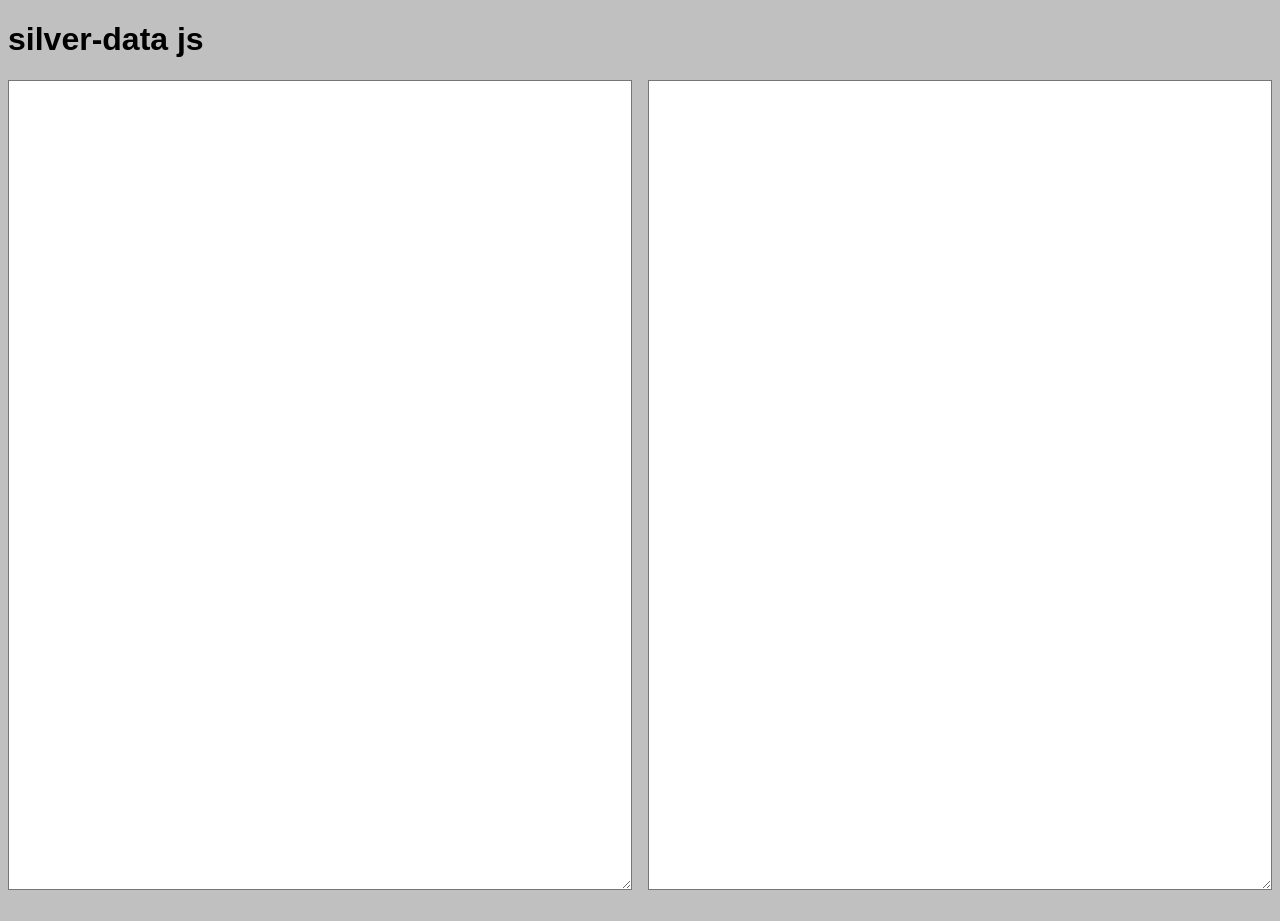
<file: index.html>
<!doctype html>
<html lang="en">
<head>
	<title>silverdata-js</title>
	<link rel="icon" href="./favicon.svg">
	<link rel="stylesheet" href="./index.css">
	<title>silverdata-js</title>
</head>
<body>
	<h1>silver-data js</h1>
	<main>
		<textarea id="input-silver" spellcheck="false"></textarea>
		<textarea id="output-json" spellcheck="false" class="json"></textarea>
	</main>

	<script type="module">
		import * as silverData from './silver-data.js'

		import readme from './readme.agd' with { type:'text' };	// works in firefox, not in chrome yet

		const silverInput	= document.getElementById('input-silver');
		const jsonOutput	= document.getElementById('output-json');
		silverInput.value = readme;

		function update() {
			jsonOutput.value = silverData.silverToJSON(silverInput.value);
		}
		jsonOutput.addEventListener('input', update);
		update();
	</script>
</body>
</html>
</file>
<file: index.css>
/*
**	index.css
*/

html {
	background-color: silver;
	height: 100%;
	body { height: 100%; }
	font-family: sans-serif;
}

main {
	height: 90%;
	display:grid;
	grid-template-columns: 1fr 1fr;
	gap: 1em;
}

textarea {
	background-color:white;
	padding:1em;
	font-size: 14px;
	tab-size: 4;
}

textarea {
	font-family: monospace;
}
output {
	font-family: sans-serif;
	border-radius:1em;
}
</file>
